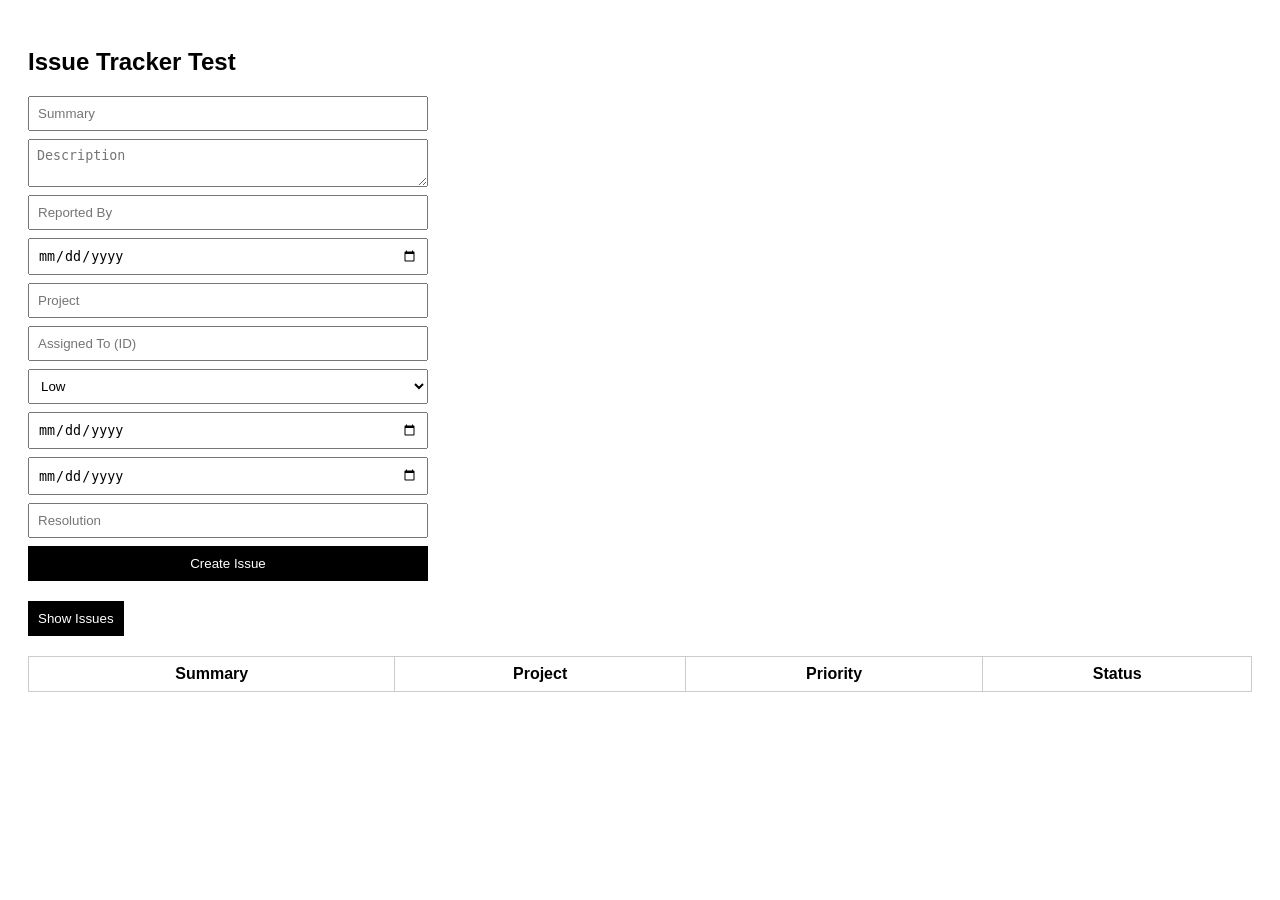
<file: index.html>
<!DOCTYPE html>
<html lang="en">
<head>
    <meta charset="UTF-8">
    <title>Issue Tracker Test</title>
    <style>
        body {
            font-family: Arial;
            padding: 20px;
        }

        form {
            display: grid;
            gap: 8px;
            max-width: 400px;
            margin-bottom: 20px;
        }

        input, textarea, select {
            padding: 8px;
        }

        button {
            padding: 10px;
            background: black;
            color: white;
            border: none;
            cursor: pointer;
        }

        table {
            width: 100%;
            border-collapse: collapse;
            margin-top: 20px;
        }

        th, td {
            border: 1px solid #ccc;
            padding: 8px;
        }
    </style>
</head>
<body>

<h2>Issue Tracker Test</h2>

<!-- FORM -->
<form id="issueForm">
    <input id="summary" placeholder="Summary" required>
    <textarea id="description" placeholder="Description" required></textarea>
    <input id="reportedBy" placeholder="Reported By" required>
    <input id="dateReported" type="date" required>

    <input id="project" placeholder="Project" required>
    <input id="assignedTo" placeholder="Assigned To (ID)" required>

    <select id="priority">
        <option value="low">Low</option>
        <option value="medium">Medium</option>
        <option value="high">High</option>
    </select>

    <input id="targetDate" type="date" required>
    <input id="actualDate" type="date">
    <input id="resolution" placeholder="Resolution">

    <button type="submit">Create Issue</button>
</form>

<button onclick="showIssues()">Show Issues</button>

<!-- OUTPUT -->
<table>
    <thead>
        <tr>
            <th>Summary</th>
            <th>Project</th>
            <th>Priority</th>
            <th>Status</th>
        </tr>
    </thead>
    <tbody id="output"></tbody>
</table>

<script src="appdata.js"></script>

<script>
function showIssues() 
{
    console.log(getIssues()); // check if data exists

    let issues = getIssues();
    let output = document.getElementById("output");

    output.innerHTML = "";

    if (issues.length === 0) {
        output.innerHTML = "<tr><td colspan='4'>No issues found</td></tr>";
        return;
    }

    for (let issue of issues) {
        output.innerHTML += `
            <tr>
                <td>${issue.summary}</td>
                <td>${issue.project}</td>
                <td>${issue.priority}</td>
                <td>${issue.status || "unknown"}</td>
            </tr>
        `;
    }
}
</script>

</body>
</html>
</file>
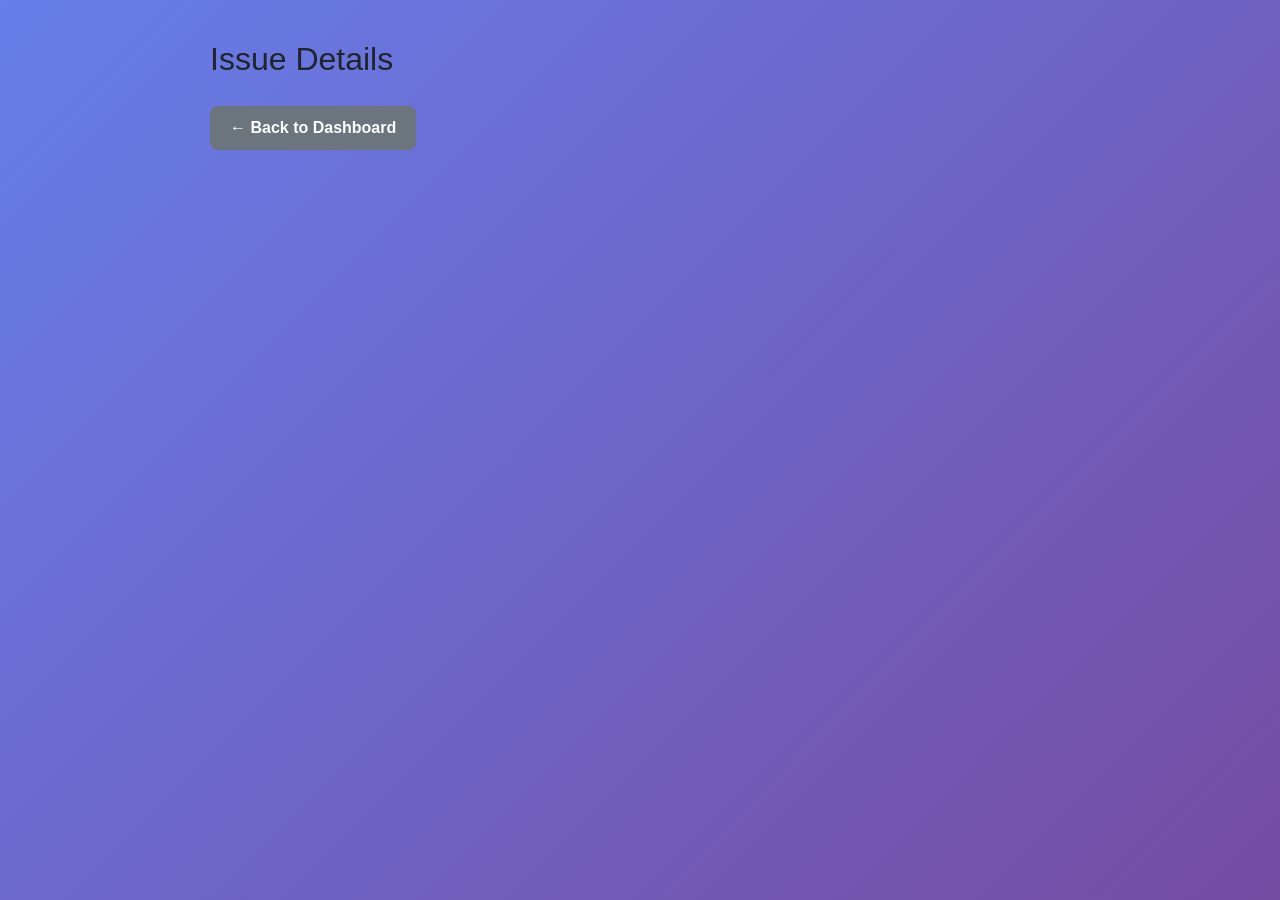
<file: issue.html>
<!doctype html>
<html lang="en">
  <head>
    <meta charset="UTF-8" />
    <meta name="viewport" content="width=device-width, initial-scale=1.0" />
    <title>View Issue Details</title>
    <link
      rel="stylesheet"
      href="https://cdn.jsdelivr.net/npm/bootstrap@5.2.3/dist/css/bootstrap.min.css"
    />
    <link rel="stylesheet" href="style.css" />
  </head>
  <body>
    <div class="viewContainer1">
      <h2>Issue Details</h2>
      <div id="IssueDetails">
        <!-- Issue details will be displayed here -->
      </div>
      <a href="index.html" class="SecondaryButton">← Back to Dashboard</a>
    </div>
    <script src="app.js"></script>
    <script>
      // Run issue details on this page
      if (document.getElementById("IssueDetails")) {
        showIssueDetails();
      }
    </script>
  </body>
</html>
</file>
<file: style.css>
* {
  margin: 0;
  padding: 0;
  box-sizing: border-box;
}

body {
  font-family: 'Segoe UI', Tahoma, Geneva, Verdana, sans-serif;
  background: linear-gradient(135deg, #667eea 0%, #764ba2 100%);
  min-height: 100vh;
  padding: 20px;
}

.container1 {
  max-width: 1200px;
  margin: 0 auto;
  padding: 20px;
  max-height: 80vh;
  overflow-y: auto;
  padding-right: 10px;
}


.header {
  color: #ee89f5;
  font-weight: 700;
  text-shadow: 2px 2px 4px rgba(0, 0, 0, 0.3);
  letter-spacing: 1px;
  text-align: center;
  margin-bottom: 30px;
}


.statusBlock {
  background: #b9fcd0;
  border-radius: 12px;
  padding: 20px;
  margin-bottom: 25px;
  box-shadow: 0 4px 6px rgba(0, 0, 0, 0.1);
}

.blockTitle {
  color: #ee89f5;
  font-weight: 600;
  margin-bottom: 15px;
  padding-bottom: 10px;
  border-bottom: 2px solid #b6abab;
}


#openIssues + .issueRow ~ .blockTitle {
  border-bottom-color: #ffc107;
}

#inProgressIssues + .issueRow ~ .blockTitle {
  border-bottom-color: #17a2b8;
}

#resolvedIssues + .issueRow ~ .blockTitle {
  border-bottom-color: #28a745;
}

#overdueIssues + .issueRow ~ .blockTitle {
  border-bottom-color: #dc3545;
}


.issueRow {
  display: flex;
  flex-wrap: wrap;
  gap: 15px;
}


.box {
  flex: 0 0 calc(33.333% - 15px);
  min-width: 250px;
}

.issueBox {
  background: #93bce6;
  border-radius: 12px;
  padding: 20px;
  box-shadow: 0 2px 4px rgba(0, 0, 0, 0.05);
  transition: all 0.3s ease;
  height: 100%;
}

.issueBox:hover {
  transform: translateY(-5px);
  box-shadow: 0 10px 30px rgba(0, 0, 0, 0.15);
}

.issueTitle {
  color: #333;
  font-weight: 600;
  font-size: 1.1rem;
  margin-bottom: 15px;
}

.issueStatus, .issuePriority {
  font-size: 0.9rem;
  margin: 10px 0;
}


.badge-warning {
  background: #ffc107;
  color: #000;
  padding: 4px 8px;
  border-radius: 4px;
  font-size: 0.8rem;
}

.badge-success {
  background: #28a745;
  color: #fff;
  padding: 4px 8px;
  border-radius: 4px;
  font-size: 0.8rem;
}

.badge-info {
  background: #17a2b8;
  color: #fff;
  padding: 4px 8px;
  border-radius: 4px;
  font-size: 0.8rem;
}

.badge-danger {
  background: #dc3545;
  color: #fff;
  padding: 4px 8px;
  border-radius: 4px;
  font-size: 0.8rem;
}

.badge-secondary {
  background: #6c757d;
  color: #fff;
  padding: 4px 8px;
  border-radius: 4px;
  font-size: 0.8rem;
}


.priority-low {
  color: #28a745;
  font-weight: 600;
}

.priority-medium {
  color: #ffc107;
  font-weight: 600;
}

.priority-high {
  color: #fd7e14;
  font-weight: 600;
}

.priority-critical {
  color: #dc3545;
  font-weight: 600;
}

/* ===== Buttons ===== */
.btn-primary {
  background: linear-gradient(135deg, #667eea 0%, #764ba2 100%);
  border: none;
  border-radius: 8px;
  padding: 10px 20px;
  font-weight: 600;
  width: 100%;
  margin-top: 15px;
  transition: all 0.3s ease;
}

.btn-primary:hover {
  background: linear-gradient(135deg, #764ba2 0%, #66c5ea 100%);
  transform: scale(1.02);
}

.SecondaryButton {
  background: #6c757d;
  color: #fff;
  border: none;
  border-radius: 8px;
  padding: 10px 20px;
  font-weight: 600;
  text-decoration: none;
  display: inline-block;
  margin-top: 20px;
  transition: all 0.3s ease;
}

.SecondaryButton:hover {
  background: #5a6268;
  transform: scale(1.02);
  color: #fff;
}


.viewContainer1 {
  max-width: 900px;
  margin: 0 auto;
  padding: 20px;
}


.detailBox {
  background: #fff;
  border-radius: 12px;
  overflow: hidden;
  box-shadow: 0 4px 15px rgba(0, 0, 0, 0.1);
}

.detailHeader {
  background: linear-gradient(135deg, #667eea 0%, #764ba2 100%);
  color: #fff;
  padding: 20px;
}

.detailHeader h4 {
  margin: 0;
}

.detailContent {
  padding: 30px;
}

.detailTitle {
  color: #333;
  font-weight: 600;
  margin-bottom: 20px;
}

.divider {
  border: 0;
  border-top: 1px solid #dee2e6;
  margin: 20px 0;
}

.detailRow {
  display: flex;
  justify-content: space-between;
  flex-wrap: wrap;
  gap: 15px;
}

.detailDesc {
  margin-top: 30px;
}


.noIssues {
  color: #6c757d;
  font-style: italic;
  padding: 20px;
  text-align: center;
  width: 100%;
}


.container1::-webkit-scrollbar {
  width: 8px;
}

.container1::-webkit-scrollbar-track {
  background: rgba(255, 255, 255, 0.1);
  border-radius: 10px;
}

.container1::-webkit-scrollbar-thumb {
  background: rgba(255, 255, 255, 0.3);
  border-radius: 10px;
}

.container1::-webkit-scrollbar-thumb:hover {
  background: rgba(255, 255, 255, 0.5);
}


.alert {
  background: #fff3cd;
  border: none;
  border-radius: 8px;
  padding: 15px;
  color: #856404;
}


@media (max-width: 992px) {
  .box {
    flex: 0 0 calc(50% - 15px);
  }
}

@media (max-width: 768px) {
  .header {
    font-size: 1.5rem;
  }
  
  .issueTitle {
    font-size: 1rem;
  }
  
  body {
    padding: 10px;
  }
  
  .box {
    flex: 0 0 100%;
  }
  
  .statusBlock {
    padding: 15px;
  }
}


@keyframes fadeIn {
  from {
    opacity: 0;
    transform: translateY(20px);
  }
  to {
    opacity: 1;
    transform: translateY(0);
  }
}

.issueBox {
  animation: fadeIn 0.5s ease forwards;
}
</file>
